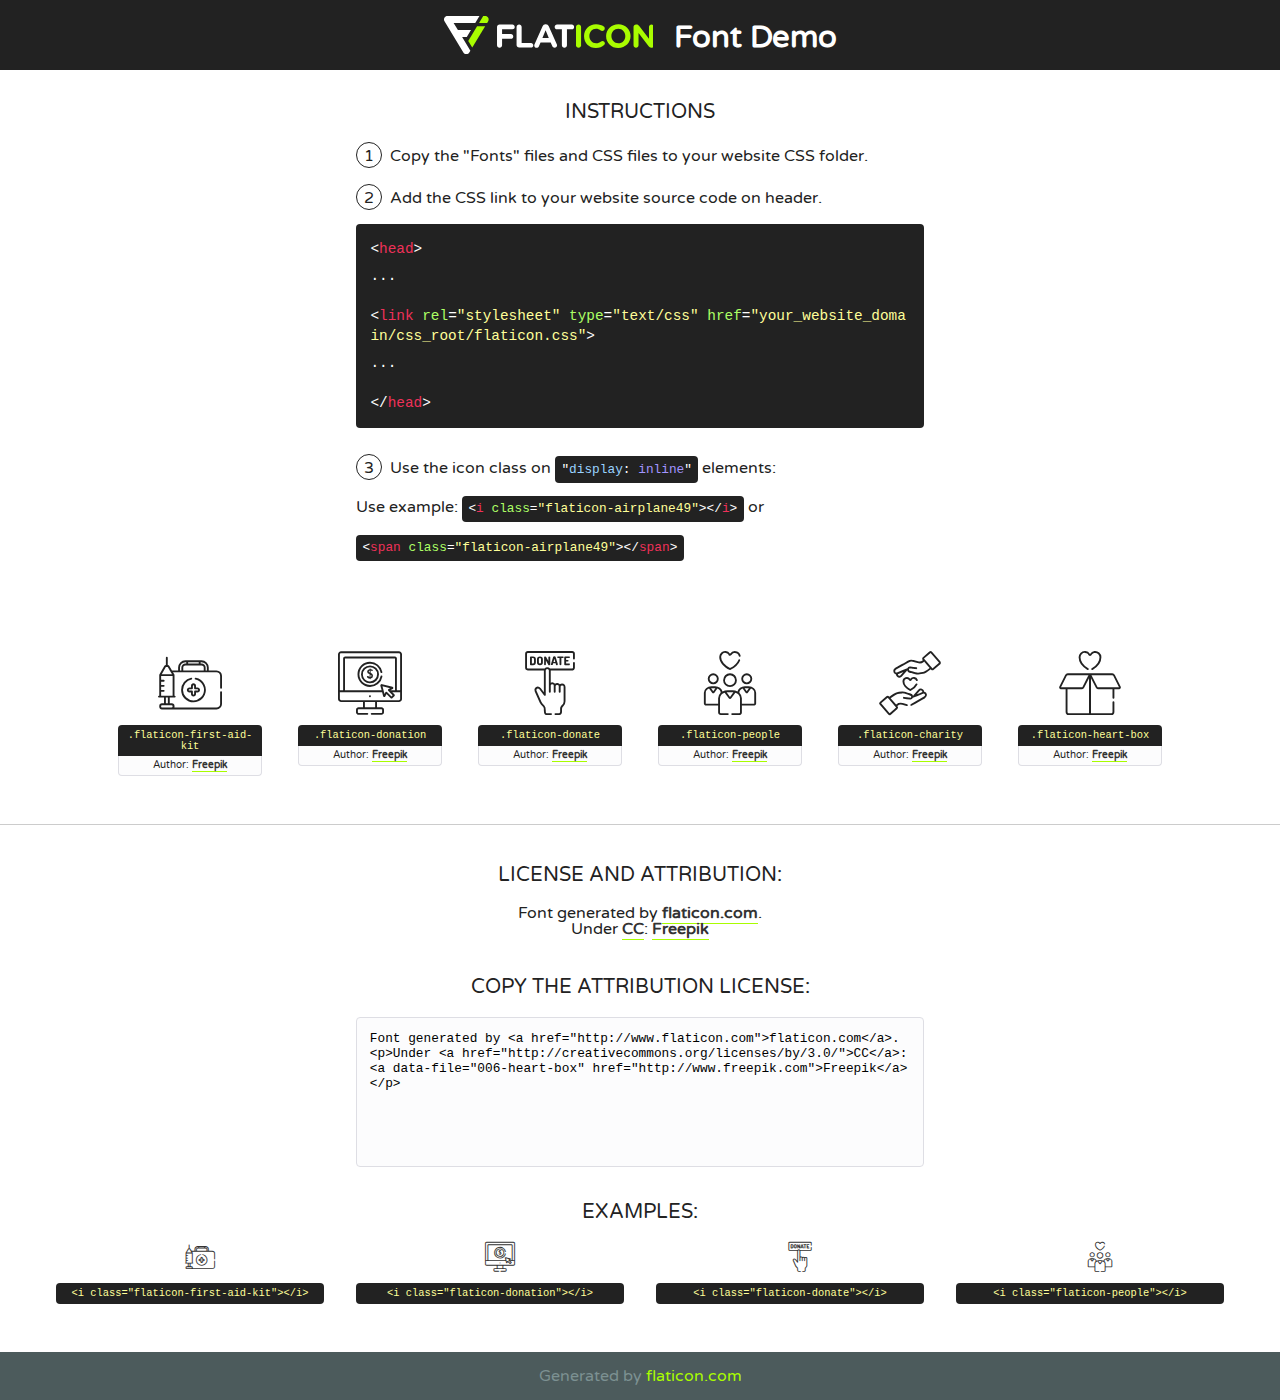
<file: public/assets/fonts/flaticon/font/flaticon.html>
<!DOCTYPE html>
<!--
  Flaticon icon font: Flaticon
  Creation date: 25/07/2018 10:39
-->
<html>
<!DOCTYPE html>
<html>

<head>
    <title>Flaticon WebFont</title>
    <link href="http://fonts.googleapis.com/css?family=Varela+Round" rel="stylesheet" type="text/css" />
    <link rel="stylesheet" type="text/css" href="flaticon.css">
    <meta charset="UTF-8">
    <style>
    html, body, div, span, applet, object, iframe,
    h1, h2, h3, h4, h5, h6, p, blockquote, pre,
    a, abbr, acronym, address, big, cite, code,
    del, dfn, em, img, ins, kbd, q, s, samp,
    small, strike, strong, sub, sup, tt, var,
    b, u, i, center,
    dl, dt, dd, ol, ul, li,
    fieldset, form, label, legend,
    table, caption, tbody, tfoot, thead, tr, th, td,
    article, aside, canvas, details, embed, 
    figure, figcaption, footer, header, hgroup, 
    menu, nav, output, ruby, section, summary,
    time, mark, audio, video {
        margin: 0;
        padding: 0;
        border: 0;
        font-size: 100%;
        font: inherit;
        vertical-align: baseline;
    }
    /* HTML5 display-role reset for older browsers */
    article, aside, details, figcaption, figure, 
    footer, header, hgroup, menu, nav, section {
        display: block;
    }
    body {
        line-height: 1;
    }
    ol, ul {
        list-style: none;
    }
    blockquote, q {
        quotes: none;
    }
    blockquote:before, blockquote:after,
    q:before, q:after {
        content: '';
        content: none;
    }
    table {
        border-collapse: collapse;
        border-spacing: 0;
    }
    body {
        font-family: 'Varela Round', Helvetica, Arial, sans-serif;
        font-size: 16px;
        color: #222;
    }
    a {
        color: #333;
        border-bottom: 1px solid #a9fd00;
        font-weight: bold;
        text-decoration: none;
    }
    * {
        -moz-box-sizing: border-box;
        -webkit-box-sizing: border-box;
        box-sizing: border-box;
        margin: 0;
        padding: 0;
    }
    [class^="flaticon-"]:before, [class*=" flaticon-"]:before, [class^="flaticon-"]:after, [class*=" flaticon-"]:after {
        font-family: Flaticon;
        font-size: 30px;
        font-style: normal;
        margin-left: 20px;
        color: #333;
    }
    .wrapper {
        max-width: 600px;
        margin: auto;
        padding: 0 1em;
    }
    .title {
        font-size: 1.25em;
        text-align: center;
        margin-bottom: 1em;
        text-transform: uppercase;
    }
    header {
        text-align: center;
        background-color: #222;
        color: #fff;
        padding: 1em;
    }
    header .logo {
        width: 210px;
        height: 38px;
        display: inline-block;
        vertical-align: middle;
        margin-right: 1em;
        border: none;
    }
    header strong {
        font-size: 1.95em;
        font-weight: bold;
        vertical-align: middle;
        margin-top: 5px;
        display: inline-block;
    }
    .demo {
        margin: 2em auto;
        line-height: 1.25em;
    }
    .demo ul li {
        margin-bottom: 1em;
    }
    .demo ul li .num {
        color: #222;
        border-radius: 20px;
        display: inline-block;
        width: 26px;
        padding: 3px;
        height: 26px;
        text-align: center;
        margin-right: 0.5em;
        border: 1px solid #222;
    }
    .demo ul li code {
        background-color: #222;
        border-radius: 4px;
        padding: 0.25em 0.5em;
        display: inline-block;
        color: #fff;
        font-family: Consolas,Monaco,Lucida Console,Liberation Mono,DejaVu Sans Mono,Bitstream Vera Sans Mono,Courier New, monospace;
        font-weight: lighter;
        margin-top: 1em;
        font-size: 0.8em;
        word-break: break-all;
    }
    .demo ul li code.big {
        padding: 1em;
        font-size: 0.9em;
    }
    .demo ul li code .red {
        color: #EF3159;
    }
    .demo ul li code .green {
        color: #ACFF65;
    }
    .demo ul li code .yellow {
        color: #FFFF99;
    }
    .demo ul li code .blue {
        color: #99D3FF;
    }
    .demo ul li code .purple {
        color: #A295FF;
    }
    .demo ul li code .dots {
        margin-top: 0.5em;
        display: block;
    }
    #glyphs {
        border-bottom: 1px solid #ccc;
        padding: 2em 0;
        text-align: center;
    }
    .glyph {
        display: inline-block;
        width: 9em;
        margin: 1em;
        text-align: center;
        vertical-align: top;
        background: #FFF;
    }
    .glyph .glyph-icon {
        padding: 10px;
        display: block;
        font-family:"Flaticon";
        font-size: 64px;
        line-height: 1;
    }
    .glyph .glyph-icon:before {
        font-size: 64px;
        color: #222;
        margin-left: 0;
    }
    .class-name {
        font-size: 0.65em;
        background-color: #222;
        color: #fff;
        border-radius: 4px 4px 0 0;
        padding: 0.5em;
        color: #FFFF99;
        font-family: Consolas,Monaco,Lucida Console,Liberation Mono,DejaVu Sans Mono,Bitstream Vera Sans Mono,Courier New, monospace;
    }
    .author-name {
        font-size: 0.6em;
        background-color: #fcfcfd;
        border: 1px solid #DEDEE4;
        border-top: 0;
        border-radius: 0 0 4px 4px;
        padding: 0.5em;
    }
    .class-name:last-child {
        font-size: 10px;
        color:#888;
    }
    .class-name:last-child a {
        font-size: 10px;
        color:#555;
    }
    .class-name:last-child a:hover {
        color:#a9fd00;
    }
    .glyph > input {
        display: block;
        width: 100px;
        margin: 5px auto;
        text-align: center;
        font-size: 12px;
        cursor: text;
    }
    .glyph > input.icon-input {
        font-family:"Flaticon";
        font-size: 16px;
        margin-bottom: 10px;
    }
    .attribution .title {
        margin-top: 2em;
    }
    .attribution textarea {
        background-color: #fcfcfd;
        padding: 1em;
        border: none;
        box-shadow: none;
        border: 1px solid #DEDEE4;
        border-radius: 4px;
        resize: none;
        width: 100%;
        height: 150px;
        font-size: 0.8em;
        font-family: Consolas,Monaco,Lucida Console,Liberation Mono,DejaVu Sans Mono,Bitstream Vera Sans Mono,Courier New, monospace;
        -webkit-appearance: none;
    }
    .iconsuse {
        margin: 2em auto;
        text-align: center;
        max-width: 1200px;
    }
    .iconsuse:after {
        content: '';
        display: table;
        clear: both;
    }
    .iconsuse .image {
        float: left;
        width: 25%;
        padding: 0 1em;
    }
    .iconsuse .image p {
        margin-bottom: 1em;
    }
    .iconsuse .image span {
        display: block;
        font-size: 0.65em;
        background-color: #222;
        color: #fff;
        border-radius: 4px;
        padding: 0.5em;
        color: #FFFF99;
        margin-top: 1em;
        font-family: Consolas,Monaco,Lucida Console,Liberation Mono,DejaVu Sans Mono,Bitstream Vera Sans Mono,Courier New, monospace;
    }
    #footer {
        text-align: center;
        background-color: #4C5B5C;
        color: #7c9192;
        padding: 1em;
    }
    #footer a {
        border: none;
        color: #a9fd00;
        font-weight: normal;
    }
    @media (max-width: 960px) {
        .iconsuse .image {
            width: 50%;
        }
    }
    @media (max-width: 560px) {
        .iconsuse .image {
            width: 100%;
        }
    }
    </style>
</head>

<body class="characters-off">

    <header>
        <a href="http://www.flaticon.com" target="_blank" class="logo">
            <svg version="1.1" xmlns="http://www.w3.org/2000/svg" xmlns:xlink="http://www.w3.org/1999/xlink" xmlns:a="http://ns.adobe.com/AdobeSVGViewerExtensions/3.0/" viewBox="0 0 560.875 102.036" enable-background="new 0 0 560.875 102.036" xml:space="preserve">
                <defs>
                </defs>
                <g>
                    <g class="letters">
                        <path fill="#ffffff" d="M141.596,29.675c0-3.777,2.985-6.767,6.764-6.767h34.438c3.426,0,6.15,2.728,6.15,6.15
                        c0,3.43-2.724,6.149-6.15,6.149h-27.674v13.091h23.719c3.429,0,6.151,2.724,6.151,6.15c0,3.43-2.723,6.149-6.151,6.149h-23.719
                        v17.574c0,3.773-2.986,6.761-6.764,6.761c-3.779,0-6.764-2.989-6.764-6.761V29.675z"></path>
                        <path fill="#ffffff" d="M193.844,29.149c0-3.781,2.985-6.767,6.764-6.767c3.776,0,6.763,2.985,6.763,6.767v42.957h25.039
                        c3.426,0,6.149,2.726,6.149,6.153c0,3.425-2.723,6.15-6.149,6.15h-31.802c-3.779,0-6.764-2.986-6.764-6.768V29.149z"></path>
                        <path fill="#ffffff" d="M241.891,75.71l21.438-48.407c1.492-3.341,4.215-5.357,7.906-5.357h0.792
                        c3.686,0,6.323,2.017,7.815,5.357l21.439,48.407c0.436,0.967,0.701,1.845,0.701,2.723c0,3.602-2.809,6.501-6.414,6.501
                        c-3.161,0-5.269-1.845-6.499-4.655l-4.132-9.661h-27.059l-4.301,10.102c-1.144,2.631-3.426,4.214-6.237,4.214
                        c-3.517,0-6.24-2.81-6.24-6.325C241.1,77.64,241.451,76.677,241.891,75.71z M279.932,58.666l-8.521-20.297l-8.526,20.297H279.932
                        z"></path>
                        <path fill="#ffffff" d="M314.864,35.387H301.86c-3.429,0-6.239-2.813-6.239-6.238c0-3.429,2.811-6.24,6.239-6.24h39.533
                        c3.426,0,6.237,2.811,6.237,6.24c0,3.425-2.811,6.238-6.237,6.238h-13.001v42.785c0,3.773-2.99,6.761-6.764,6.761
                        c-3.779,0-6.764-2.989-6.764-6.761V35.387z"></path>
                        <path fill="#A9FD00" d="M352.615,29.149c0-3.781,2.985-6.767,6.767-6.767c3.774,0,6.761,2.985,6.761,6.767v49.024
                        c0,3.773-2.987,6.761-6.761,6.761c-3.781,0-6.767-2.989-6.767-6.761V29.149z"></path>
                        <path fill="#A9FD00" d="M374.132,53.836v-0.179c0-17.481,13.178-31.801,32.065-31.801c9.22,0,15.459,2.458,20.557,6.238
                        c1.402,1.054,2.637,2.985,2.637,5.357c0,3.692-2.985,6.59-6.681,6.59c-1.845,0-3.071-0.702-4.044-1.319
                        c-3.776-2.813-7.729-4.393-12.562-4.393c-10.364,0-17.831,8.611-17.831,19.154v0.173c0,10.542,7.291,19.329,17.831,19.329
                        c5.715,0,9.492-1.756,13.359-4.834c1.049-0.874,2.458-1.491,4.039-1.491c3.429,0,6.325,2.813,6.325,6.236
                        c0,2.106-1.056,3.78-2.282,4.834c-5.539,4.834-12.036,7.733-21.878,7.733C387.572,85.464,374.132,71.493,374.132,53.836z"></path>
                        <path fill="#A9FD00" d="M433.009,53.836v-0.179c0-17.481,13.79-31.801,32.766-31.801c18.981,0,32.592,14.143,32.592,31.628v0.173
                        c0,17.483-13.785,31.807-32.769,31.807C446.625,85.464,433.009,71.32,433.009,53.836z M484.224,53.836v-0.179
                        c0-10.539-7.725-19.326-18.626-19.326c-10.893,0-18.449,8.611-18.449,19.154v0.173c0,10.542,7.73,19.329,18.626,19.329
                        C476.676,72.986,484.224,64.378,484.224,53.836z"></path>
                        <path fill="#A9FD00" d="M506.233,29.321c0-3.774,2.99-6.763,6.767-6.763h1.401c3.252,0,5.183,1.583,7.029,3.953l26.093,34.265
                        V29.059c0-3.692,2.99-6.677,6.681-6.677c3.683,0,6.671,2.985,6.671,6.677v48.934c0,3.78-2.987,6.765-6.764,6.765h-0.436
                        c-3.257,0-5.188-1.581-7.034-3.953l-27.056-35.492v32.944c0,3.687-2.985,6.676-6.678,6.676c-3.683,0-6.673-2.989-6.673-6.676
                        V29.321z"></path>
                    </g>
                    <g class="insignia">
                        <path fill="#ffffff" d="M48.372,56.137h12.517l11.156-18.537H37.186L25.688,18.539h57.825L94.668,0H9.271
                        C5.925,0,2.842,1.801,1.198,4.716c-1.644,2.907-1.593,6.482,0.134,9.343l50.38,83.501c1.678,2.781,4.689,4.476,7.938,4.476
                        c3.246,0,6.257-1.695,7.935-4.476l2.898-4.804L48.372,56.137z"></path>
                        <g class="i">
                            <path fill="#A9FD00" d="M93.575,18.539h0.031v0.004l21.652,0.004l2.705-4.488c1.727-2.861,1.778-6.436,0.133-9.343
                            C116.454,1.801,113.371,0,110.026,0h-5.294L93.575,18.539z"></path>
                            <polygon fill="#A9FD00" points="88.291,27.356 64.725,66.486 75.519,84.404 109.942,27.356"></polygon>
                        </g>
                    </g>
                </g>
            </svg>
        </a>
        <strong>Font Demo</strong>
    </header>


    <section class="demo wrapper">

        <p class="title">Instructions</p>

        <ul>
            <li>
                <span class="num">1</span>Copy the "Fonts" files and CSS files to your website CSS folder.
            </li>
            <li>
                <span class="num">2</span>Add the CSS link to your website source code on header.
                <code class="big">
                    &lt;<span class="red">head</span>&gt;
                    <br/><span class="dots">...</span>
                    <br/>&lt;<span class="red">link</span> <span class="green">rel</span>=<span class="yellow">"stylesheet"</span> <span class="green">type</span>=<span class="yellow">"text/css"</span> <span class="green">href</span>=<span class="yellow">"your_website_domain/css_root/flaticon.css"</span>&gt;
                    <br/><span class="dots">...</span>
                    <br/>&lt;/<span class="red">head</span>&gt;
                </code>
            </li>

            <li>
                <p>
                    <span class="num">3</span>Use the icon class on <code>"<span class="blue">display</span>:<span class="purple"> inline</span>"</code> elements:
                    <br />
                    Use example: <code>&lt;<span class="red">i</span> <span class="green">class</span>=<span class="yellow">&quot;flaticon-airplane49&quot;</span>&gt;&lt;/<span class="red">i</span>&gt;</code> or <code>&lt;<span class="red">span</span> <span class="green">class</span>=<span class="yellow">&quot;flaticon-airplane49&quot;</span>&gt;&lt;/<span class="red">span</span>&gt;</code>
            </li>
        </ul>

    </section>




   <section id="glyphs">          
    
      
        <div class="glyph"><div class="glyph-icon flaticon-first-aid-kit"></div>
            <div class="class-name">.flaticon-first-aid-kit</div>
            <div class="author-name">Author: <a data-file="001-first-aid-kit" href="http://www.freepik.com">Freepik</a> </div> 
        </div>        
        
        <div class="glyph"><div class="glyph-icon flaticon-donation"></div>
            <div class="class-name">.flaticon-donation</div>
            <div class="author-name">Author: <a data-file="002-donation" href="http://www.freepik.com">Freepik</a> </div> 
        </div>        
        
        <div class="glyph"><div class="glyph-icon flaticon-donate"></div>
            <div class="class-name">.flaticon-donate</div>
            <div class="author-name">Author: <a data-file="003-donate" href="http://www.freepik.com">Freepik</a> </div> 
        </div>        
        
        <div class="glyph"><div class="glyph-icon flaticon-people"></div>
            <div class="class-name">.flaticon-people</div>
            <div class="author-name">Author: <a data-file="004-people" href="http://www.freepik.com">Freepik</a> </div> 
        </div>        
        
        <div class="glyph"><div class="glyph-icon flaticon-charity"></div>
            <div class="class-name">.flaticon-charity</div>
            <div class="author-name">Author: <a data-file="005-charity" href="http://www.freepik.com">Freepik</a> </div> 
        </div>        
        
        <div class="glyph"><div class="glyph-icon flaticon-heart-box"></div>
            <div class="class-name">.flaticon-heart-box</div>
            <div class="author-name">Author: <a data-file="006-heart-box" href="http://www.freepik.com">Freepik</a> </div> 
        </div>        
        

    </section>



    <section class="attribution wrapper"   style="text-align:center;">

      <div class="title">License and attribution:</div><div class="attrDiv">Font generated by <a href="http://www.flaticon.com">flaticon.com</a>. <div><p>Under <a href="http://creativecommons.org/licenses/by/3.0/">CC</a>: <a data-file="006-heart-box" href="http://www.freepik.com">Freepik</a></p>  </div>
      </div>
      <div class="title">Copy the Attribution License:</div>

    <textarea onclick="this.focus();this.select();">Font generated by &lt;a href=&quot;http://www.flaticon.com&quot;&gt;flaticon.com&lt;/a&gt;. <p>Under <a href="http://creativecommons.org/licenses/by/3.0/">CC</a>: <a data-file="006-heart-box" href="http://www.freepik.com">Freepik</a></p>  
     </textarea>

    </section>

    <section class="iconsuse">

          <div class="title">Examples:</div>            
             
            <div class="image">
                <p>
                    <i class="glyph-icon flaticon-first-aid-kit"></i> 
                    <span>&lt;i class=&quot;flaticon-first-aid-kit&quot;&gt;&lt;/i&gt;</span>
                </p>
            </div>
            
            <div class="image">
                <p>
                    <i class="glyph-icon flaticon-donation"></i> 
                    <span>&lt;i class=&quot;flaticon-donation&quot;&gt;&lt;/i&gt;</span>
                </p>
            </div>
            
            <div class="image">
                <p>
                    <i class="glyph-icon flaticon-donate"></i> 
                    <span>&lt;i class=&quot;flaticon-donate&quot;&gt;&lt;/i&gt;</span>
                </p>
            </div>
            
            <div class="image">
                <p>
                    <i class="glyph-icon flaticon-people"></i> 
                    <span>&lt;i class=&quot;flaticon-people&quot;&gt;&lt;/i&gt;</span>
                </p>
            </div>
                       
        </div>
                            
    </section>

<div id="footer">
    <div>Generated by <a href="http://www.flaticon.com">flaticon.com</a>
    </div>
</div>



</body>
</html>
</file>
<file: public/assets/fonts/flaticon/font/flaticon.css>
/*
  	Flaticon icon font: Flaticon
  	Creation date: 25/07/2018 10:39
  	*/

@font-face {
  font-family: "Flaticon";
  src: url("./Flaticon.eot");
  src: url("./Flaticon.eot?#iefix") format("embedded-opentype"),
       url("./Flaticon.woff") format("woff"),
       url("./Flaticon.ttf") format("truetype"),
       url("./Flaticon.svg#Flaticon") format("svg");
  font-weight: normal;
  font-style: normal;
}

@media screen and (-webkit-min-device-pixel-ratio:0) {
  @font-face {
    font-family: "Flaticon";
    src: url("./Flaticon.svg#Flaticon") format("svg");
  }
}

[class^="flaticon-"]:before, [class*=" flaticon-"]:before,
[class^="flaticon-"]:after, [class*=" flaticon-"]:after {   
  font-family: Flaticon;
        font-size: 20px;
font-style: normal;
margin-left: 20px;
}

.flaticon-first-aid-kit:before { content: "\f100"; }
.flaticon-donation:before { content: "\f101"; }
.flaticon-donate:before { content: "\f102"; }
.flaticon-people:before { content: "\f103"; }
.flaticon-charity:before { content: "\f104"; }
.flaticon-heart-box:before { content: "\f105"; }
</file>
